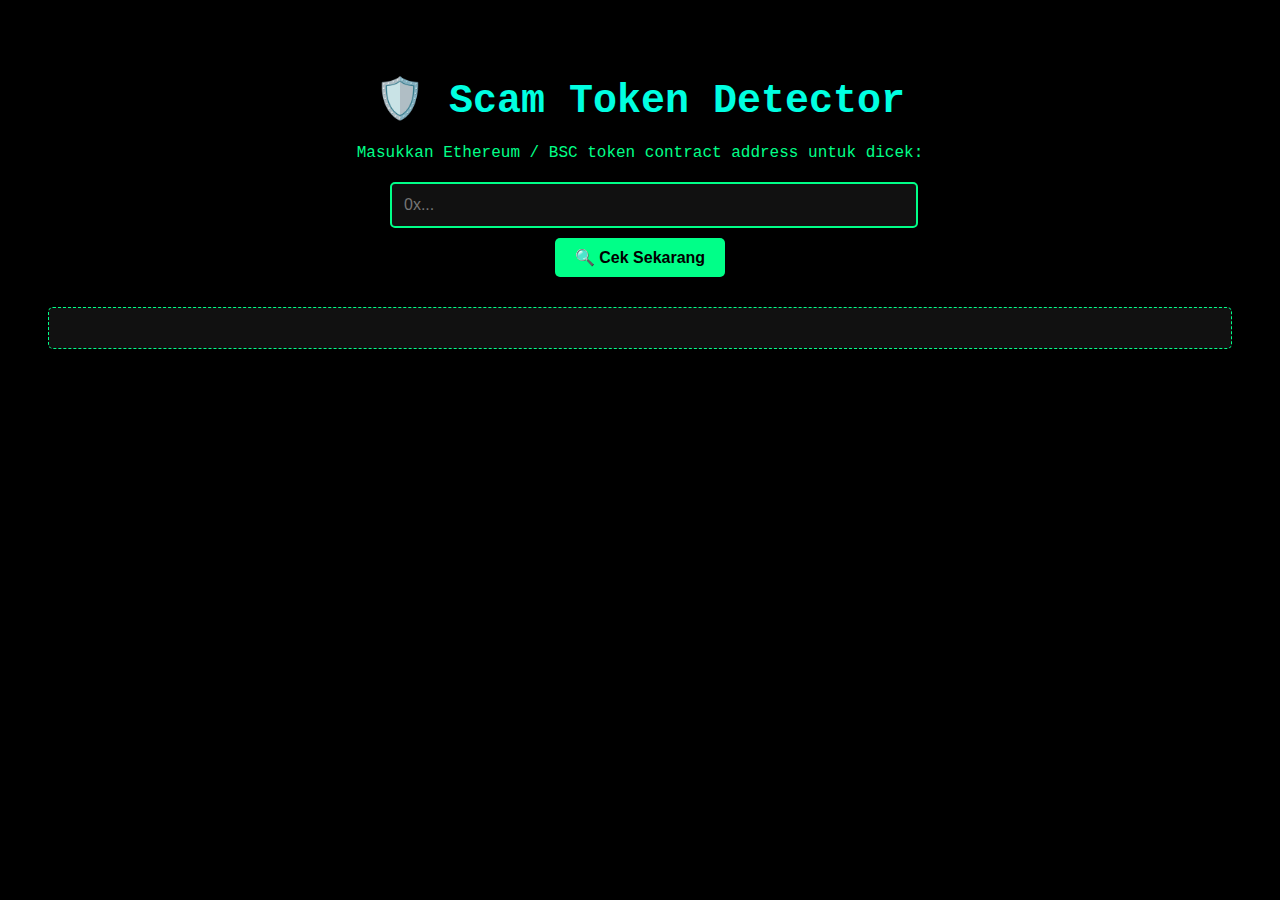
<file: index.html>
<!DOCTYPE html>
<html lang="en">
<head>
    <meta charset="UTF-8">
    <meta name="viewport" content="width=device-width, initial-scale=1.0">
    <title>🛡️ Scam Token Detector</title>
    <link rel="stylesheet" href="/static/style.css">
</head>
<body>
    <div class="container">
        <h1>🛡️ Scam Token Detector</h1>
        <p>Masukkan Ethereum / BSC token contract address untuk dicek:</p>

        <form id="scan-form">
            <input type="text" id="contract" placeholder="0x..." required>
            <button type="submit">🔍 Cek Sekarang</button>
        </form>

        <div id="result"></div>
    </div>

    <script>
        const form = document.getElementById('scan-form');
        const result = document.getElementById('result');

        form.addEventListener('submit', async (e) => {
            e.preventDefault();
            const contract = document.getElementById('contract').value;

            result.innerHTML = '⏳ Memproses...';

            try {
                const res = await fetch('/check', {
                    method: 'POST',
                    headers: {'Content-Type': 'application/x-www-form-urlencoded'},
                    body: `contract=${encodeURIComponent(contract)}`
                });
                const data = await res.json();

                if (data.error) {
                    result.innerHTML = `❌ ${data.error}`;
                } else {
                    result.innerHTML = `✅ Hasil: <pre>${JSON.stringify(data, null, 2)}</pre>`;
                }
            } catch (err) {
                result.innerHTML = `🚨 Error: ${err.message}`;
            }
        });
    </script>
</body>
</html>
</file>
<file: static/style.css>
body {
    background-color: #000;
    color: #00ff88;
    font-family: 'Courier New', Courier, monospace;
    padding: 40px;
    text-align: center;
}

h1 {
    font-size: 2.5rem;
    margin-bottom: 20px;
    color: #00ffe1;
}

form {
    margin: 20px auto;
    width: 100%;
    max-width: 500px;
}

input[type="text"] {
    width: 100%;
    padding: 12px;
    font-size: 1rem;
    border: 2px solid #00ff88;
    background-color: #111;
    color: #00ff88;
    border-radius: 5px;
    margin-bottom: 10px;
}

button {
    background-color: #00ff88;
    color: #000;
    font-weight: bold;
    padding: 10px 20px;
    font-size: 1rem;
    border: none;
    border-radius: 5px;
    cursor: pointer;
}

button:hover {
    background-color: #00e676;
}

#result {
    margin-top: 30px;
    padding: 20px;
    border: 1px dashed #00ff88;
    border-radius: 5px;
    background-color: #111;
    color: #00ff88;
    font-size: 1.1rem;
    white-space: pre-wrap;
}
</file>
